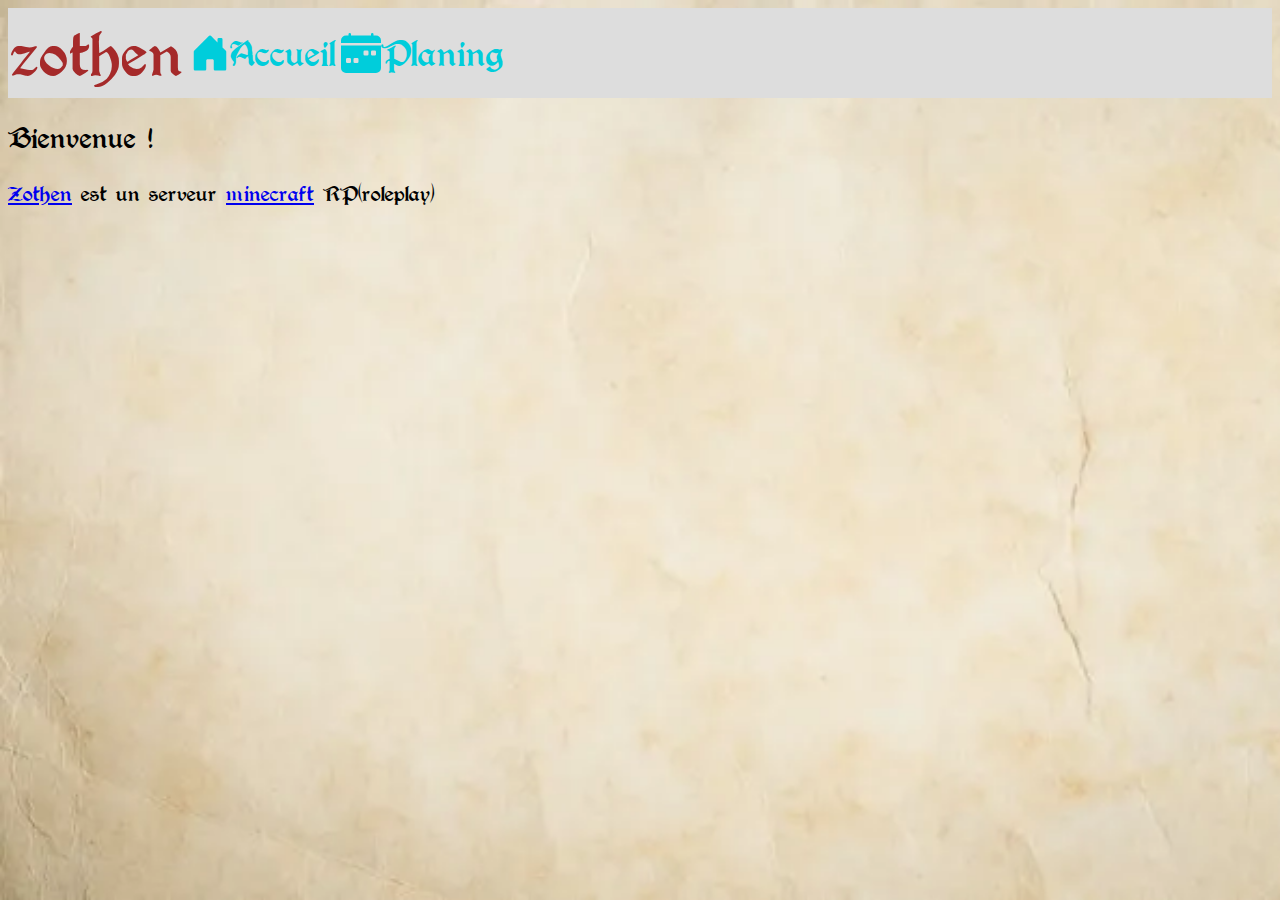
<file: index.html>
<!DOCTYPE html>
<html>
    <head>
        <title>ZOTHEN - website</title>
        <link rel="stylesheet" href="./src/styles.css" />
    </head>
    <body>
        <div class="title">
            <div class="title-list">
                <li>zothen</li>
                <a><svg xmlns="http://www.w3.org/2000/svg" width="40px" fill="currentColor" class="bi bi-house-door-fill" viewBox="0 0 16 16"> <path d="M6.5 14.5v-3.505c0-.245.25-.495.5-.495h2c.25 0 .5.25.5.5v3.5a.5.5 0 0 0 .5.5h4a.5.5 0 0 0 .5-.5v-7a.5.5 0 0 0-.146-.354L13 5.793V2.5a.5.5 0 0 0-.5-.5h-1a.5.5 0 0 0-.5.5v1.293L8.354 1.146a.5.5 0 0 0-.708 0l-6 6A.5.5 0 0 0 1.5 7.5v7a.5.5 0 0 0 .5.5h4a.5.5 0 0 0 .5-.5z"/> </svg>Accueil</a>
                <a href="./planing/planing.html"><svg xmlns="http://www.w3.org/2000/svg" width="40px" fill="currentColor" class="bi bi-calendar-week-fill" viewBox="0 0 16 16"> <path d="M4 .5a.5.5 0 0 0-1 0V1H2a2 2 0 0 0-2 2v1h16V3a2 2 0 0 0-2-2h-1V.5a.5.5 0 0 0-1 0V1H4V.5zM16 14V5H0v9a2 2 0 0 0 2 2h12a2 2 0 0 0 2-2zM9.5 7h1a.5.5 0 0 1 .5.5v1a.5.5 0 0 1-.5.5h-1a.5.5 0 0 1-.5-.5v-1a.5.5 0 0 1 .5-.5zm3 0h1a.5.5 0 0 1 .5.5v1a.5.5 0 0 1-.5.5h-1a.5.5 0 0 1-.5-.5v-1a.5.5 0 0 1 .5-.5zM2 10.5a.5.5 0 0 1 .5-.5h1a.5.5 0 0 1 .5.5v1a.5.5 0 0 1-.5.5h-1a.5.5 0 0 1-.5-.5v-1zm3.5-.5h1a.5.5 0 0 1 .5.5v1a.5.5 0 0 1-.5.5h-1a.5.5 0 0 1-.5-.5v-1a.5.5 0 0 1 .5-.5z"/> </svg>Planing</a>
            </div>
        </div>
        <h1>Bienvenue !</h1>
        <h2><a href="https://discord.gg/DAUemusUwg" target="_blank">Zothen</a> est un serveur <a href="https://fr.wikipedia.org/wiki/Minecraft" target="_blank">minecraft</a> RP(roleplay)</h2>
    </body>
</html>
</file>
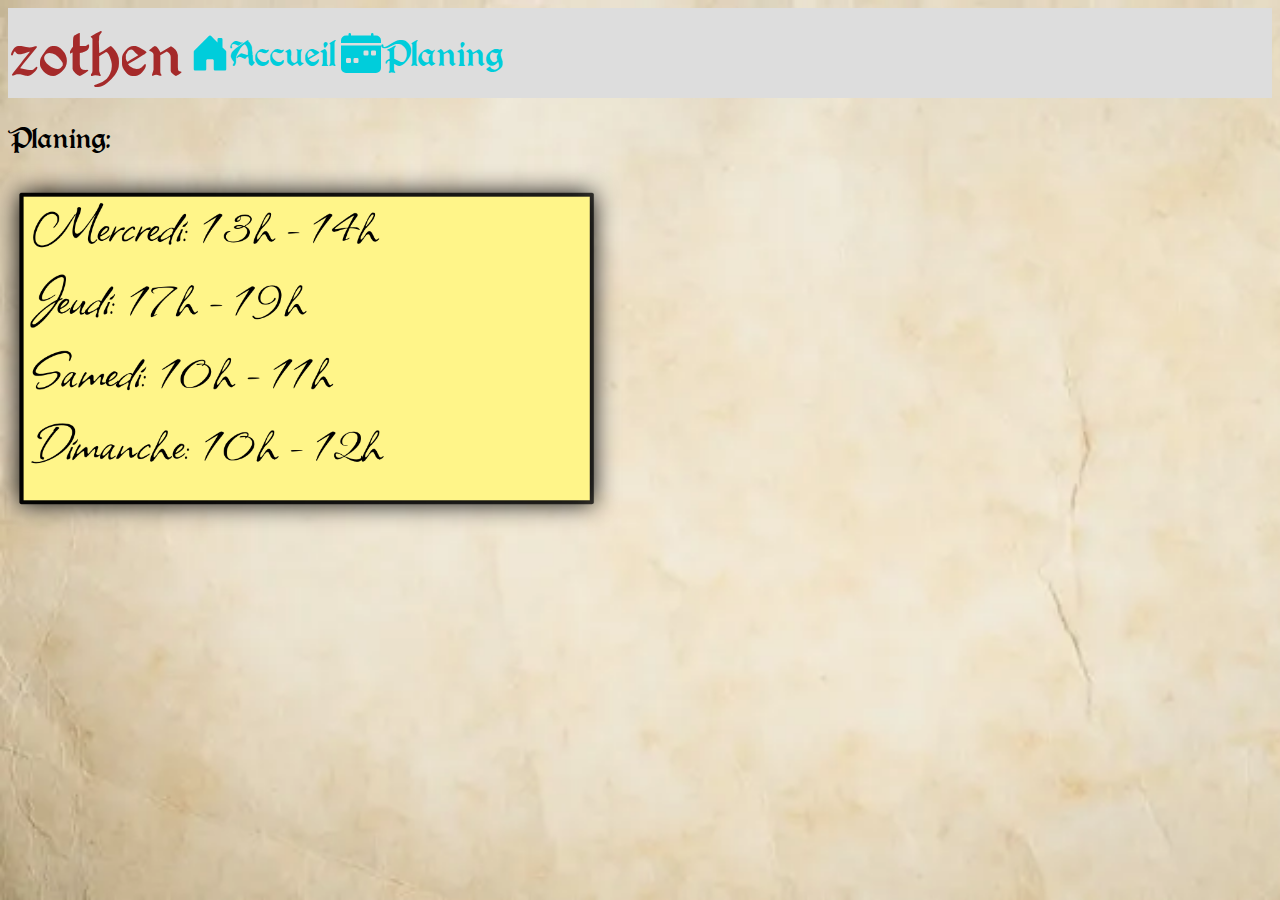
<file: planing/planing.html>
<!DOCTYPE html>
<html>
    <head>
        <title>ZOTHEN - planing</title>
        <link rel="stylesheet" href="../src/styles.css" />
    </head>
    <body>
        <div class="title">
            <div class="title-list">
                <li>zothen</li>
                <a href="../index.html"><svg xmlns="http://www.w3.org/2000/svg" width="40px" fill="currentColor" class="bi bi-house-door-fill" viewBox="0 0 16 16"> <path d="M6.5 14.5v-3.505c0-.245.25-.495.5-.495h2c.25 0 .5.25.5.5v3.5a.5.5 0 0 0 .5.5h4a.5.5 0 0 0 .5-.5v-7a.5.5 0 0 0-.146-.354L13 5.793V2.5a.5.5 0 0 0-.5-.5h-1a.5.5 0 0 0-.5.5v1.293L8.354 1.146a.5.5 0 0 0-.708 0l-6 6A.5.5 0 0 0 1.5 7.5v7a.5.5 0 0 0 .5.5h4a.5.5 0 0 0 .5-.5z"/> </svg>Accueil</a>
                <a><svg xmlns="http://www.w3.org/2000/svg" width="40px" fill="currentColor" class="bi bi-calendar-week-fill" viewBox="0 0 16 16"> <path d="M4 .5a.5.5 0 0 0-1 0V1H2a2 2 0 0 0-2 2v1h16V3a2 2 0 0 0-2-2h-1V.5a.5.5 0 0 0-1 0V1H4V.5zM16 14V5H0v9a2 2 0 0 0 2 2h12a2 2 0 0 0 2-2zM9.5 7h1a.5.5 0 0 1 .5.5v1a.5.5 0 0 1-.5.5h-1a.5.5 0 0 1-.5-.5v-1a.5.5 0 0 1 .5-.5zm3 0h1a.5.5 0 0 1 .5.5v1a.5.5 0 0 1-.5.5h-1a.5.5 0 0 1-.5-.5v-1a.5.5 0 0 1 .5-.5zM2 10.5a.5.5 0 0 1 .5-.5h1a.5.5 0 0 1 .5.5v1a.5.5 0 0 1-.5.5h-1a.5.5 0 0 1-.5-.5v-1zm3.5-.5h1a.5.5 0 0 1 .5.5v1a.5.5 0 0 1-.5.5h-1a.5.5 0 0 1-.5-.5v-1a.5.5 0 0 1 .5-.5z"/> </svg>Planing</a>
            </div>
        </div>
        <h1>Planing:</h1>
        <img class="shadow" src="../src/img/planing.png" draggable="false" width="600px"/>
    </body>
</html>
</file>
<file: src/styles.css>
@font-face {
    font-family: "Augusta";
    src: url("../fonts/Augusta.ttf");
    font-weight: bold;
}

body {
    font-family: "Augusta";
    background-image: url(../BG.png);
    background-repeat: no-repeat;
	background-size: cover;
	background-attachment: fixed;
}

.title {
    padding : 3px;
    background-color: #dddddd;
}

.title-list {
    list-style: none;
    padding: 0;
    display: flex;
    gap: 5px;
}

.title li {
    text-decoration: none;
    -webkit-text-fill-color: brown;
    font-size: 70px;
    cursor: pointer;
    text-align: center;
    align-items: center;
    display: inline-flex;
}

.title a {
    font-size: 40px;
    color: #00cddb;
    text-decoration: none;
    text-align: center;
    align-items: center;
    display: inline-flex;
}

.shadow {
    filter: drop-shadow(0 0 0.75rem #000000);
}
</file>
